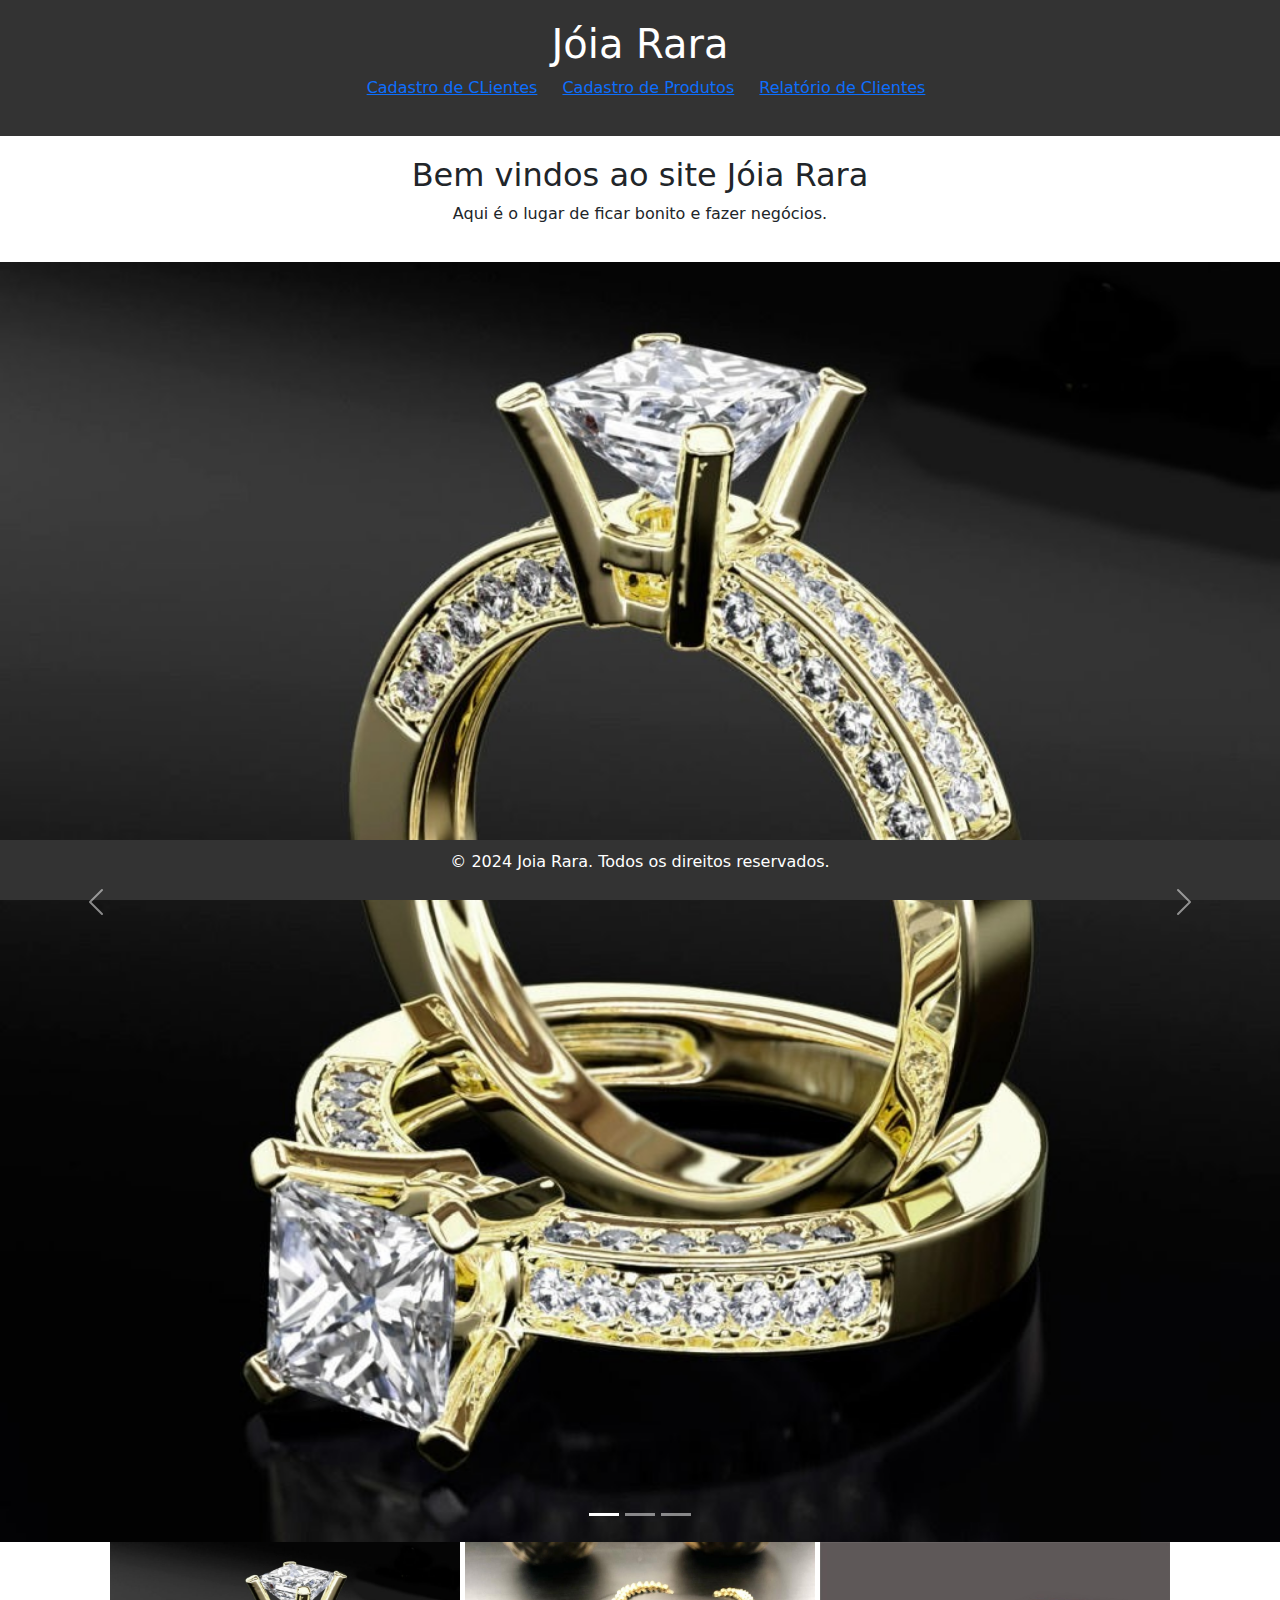
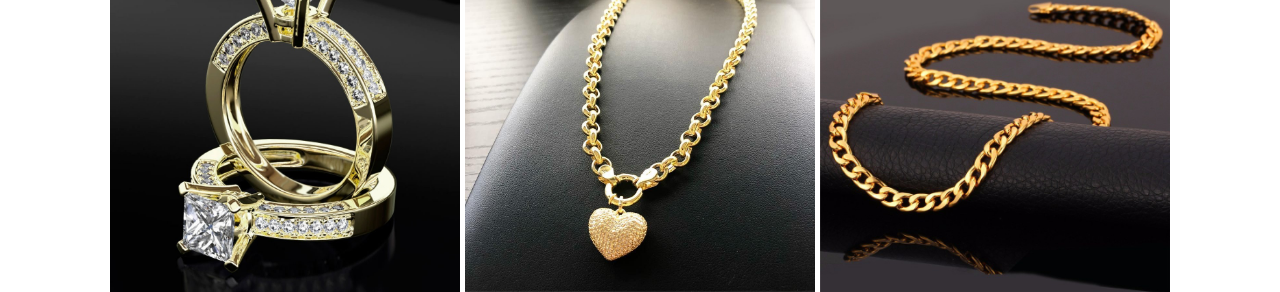
<file: joia_rara/index.html>
<!DOCTYPE html>
<html lang="pt-br">
<head>
    <meta charset="UTF-8">
    <meta name="viewport" content="width=device-width, initial-scale=1.0">
    <link rel="stylesheet" href="./assets/css/estilo.css">
    <link href="https://cdn.jsdelivr.net/npm/bootstrap@5.3.3/dist/css/bootstrap.min.css" rel="stylesheet">
    <script src="https://cdn.jsdelivr.net/npm/bootstrap@5.3.3/dist/js/bootstrap.bundle.min.js"></script>
    <title>Jóia Rara</title>
</head>
<body>
    <header>
        <h1>Jóia Rara</h1>
        <nav>
            <ul>
                <li><a href="./formularios/cad_clientes.html">Cadastro de CLientes</a></li>
                <li><a href=".//formularios/cad_produtos.html">Cadastro de Produtos</a></li>
                <li><a href="./formularios/Relatorio/rel.html">Relatório de Clientes</a></li>
                <!-- Adicione mais links conforme necessário -->
            </ul>
        </nav>
    </header>

    <main>
        <h2>Bem vindos ao site Jóia Rara</h2>
        <p>Aqui é o lugar de ficar bonito e fazer negócios.</p>
        <!-- Adicione mais elementos conforme necessário -->
    </main>
    <!-- Carousel -->
<div id="demo" class="carousel slide" data-bs-ride="carousel">

    <!-- Indicators/dots -->
    <div class="carousel-indicators">
      <button type="button" data-bs-target="#demo" data-bs-slide-to="0" class="active"></button>
      <button type="button" data-bs-target="#demo" data-bs-slide-to="1"></button>
      <button type="button" data-bs-target="#demo" data-bs-slide-to="2"></button>
    </div>
  
    <!-- The slideshow/carousel -->
    <div class="carousel-inner">
      <div class="carousel-item active">
        <img src="../joia_rara/assets/img/joiaa.jpg" alt="Los Angeles" class="d-block w-100">
      </div>
      <div class="carousel-item">
        <img src="../joia_rara/assets/img/joia_A.jpg" alt="Chicago" class="d-block w-100">
      </div>
      <div class="carousel-item">
        <img src="../joia_rara/assets/img/colar.jpg" alt="New York" class="d-block w-100">
      </div>
    </div>
  
    <!-- Left and right controls/icons -->
    <button class="carousel-control-prev" type="button" data-bs-target="#demo" data-bs-slide="prev">
      <span class="carousel-control-prev-icon"></span>
    </button>
    <button class="carousel-control-next" type="button" data-bs-target="#demo" data-bs-slide="next">
      <span class="carousel-control-next-icon"></span>
    </button>
  </div>

    <div class="imagem">
        <img src="../joia_rara/assets/img/joiaa.jpg" width="350" height="350">
        <img src="../joia_rara/assets/img/joia_A.jpg" width="350" height="350">
        <img src="../joia_rara/assets/img/colar.jpg" width="350" height="350">

    </div>

    <footer class=>
        <p>© 2024 Joia Rara. Todos os direitos reservados.</p>
        <!-- Adicione mais informações conforme necessário -->
        <p class="status"></p> 
    </footer>
</body>
</html>
</file>
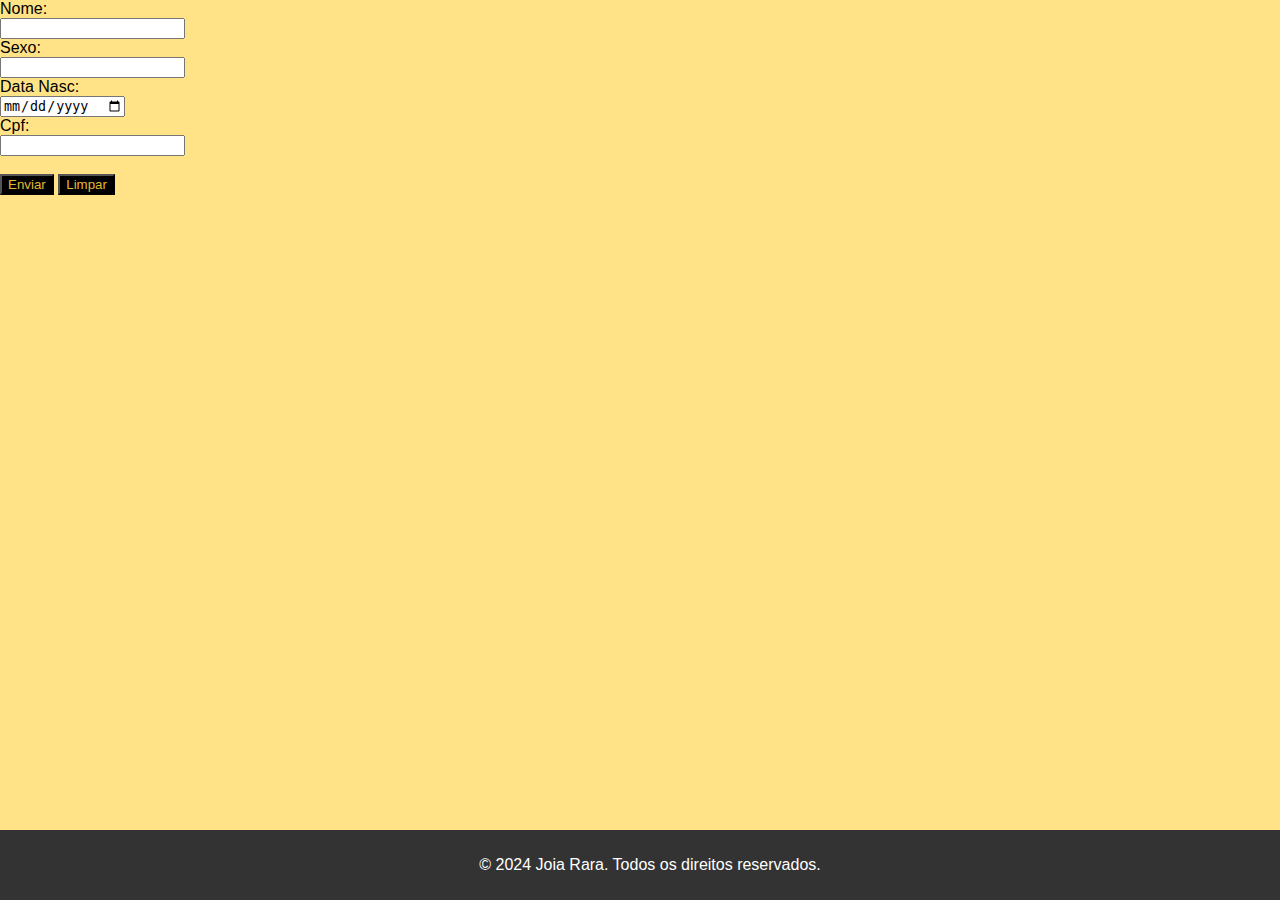
<file: joia_rara/formularios/cad_clientes.html>
<!DOCTYPE html>
<html lang="pt-br">
<head>
    <meta charset="UTF-8">
    <meta name="viewport" content="width=device-width, initial-scale=1.0">
    <link rel="stylesheet" href="../assets/css/estilo.css">
    <script src="../assets/js/jscript.js"></script>
    <title> Cadastro de Pessoas </title>
</head>
<body>
    <!-- envia os dados Formulário para o PHP incluir o registro no Banco de Dados -->
    <form method="post" action="../transacoes/clientes/inclusao_pes.php">
        <!-- elementos de input do Form -->
        <label for="nome">Nome:<br> 
            <input type="text" name="nome_comp" required>
        </label><br>
        <label for="sexo">Sexo:<br> 
            <input type="text" name="sexo" required>
        </label><br>
        <label for="idade">Data Nasc:<br>
            <input type="date" name="dta_nasc" required>
        </label><br>
        <label for="cpf">Cpf:<br> 
            <input type="text" maxlength="14" OnKeyPress="formatar('###.###.###-##',this)" id="cpf" name="cpf" onchange="document.getElementById('validation').innerHTML = validaCPF(this.value)" required>
            <div><span id="validation"></span></div>
        </label><br>
        <!-- classe p/ estilizar os botões do Form no CSS -->
        <div class="botoes">
            <!-- Botão que submete o formulário para o PHP indicado no action do Formulário -->
            <button type="submit"> Enviar </button>
            <button type="reset"> Limpar </button>
        </div>
    </form>
    
    <footer class=>
        <p>© 2024 Joia Rara. Todos os direitos reservados.</p>
        <!-- Adicione mais informações conforme necessário -->
        <p class="status"></p> 
    </footer>
</body>
<script>
    function formatar(mascara, documento) {
    let i = documento.value.length;
    let saida = '#';
    let texto = mascara.substring(i);
    while (texto.substring(0, 1) != saida && texto.length ) {
      documento.value += texto.substring(0, 1);
      i++;
      texto = mascara.substring(i);
    }
  }
</script>
</html>
</file>
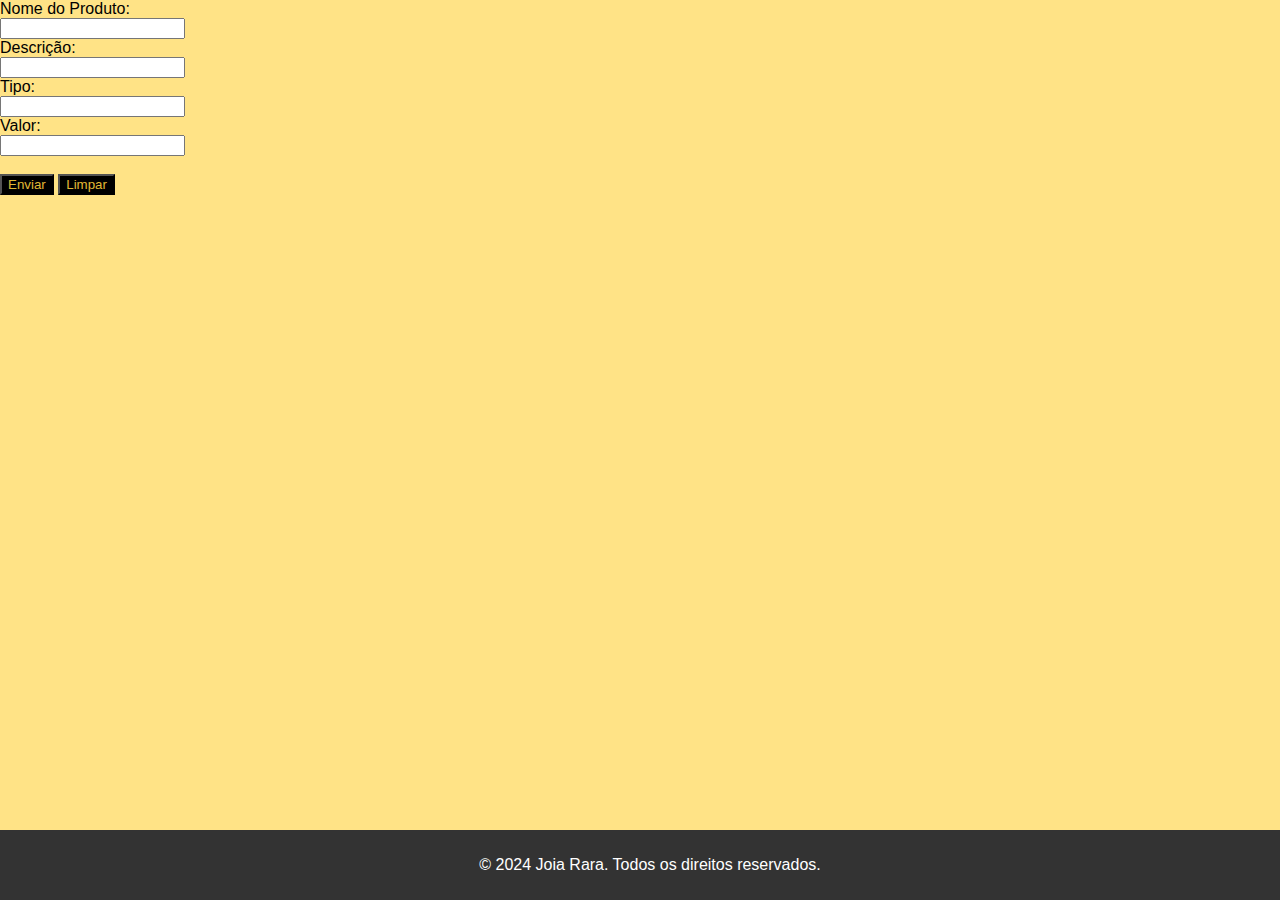
<file: joia_rara/formularios/cad_produtos.html>
<!DOCTYPE html>
<html lang="pt-br">
<head>
    <meta charset="UTF-8">
    <meta name="viewport" content="width=device-width, initial-scale=1.0">
    <link rel="stylesheet" href="../assets/css/estilo.css">
    <script src="../assets/js/jscript.js"></script>
    <title> Cadastro de Pessoas </title>
</head>
<body>
    <!-- envia os dados Formulário para o PHP incluir o registro no Banco de Dados -->
    <form method="post" action="../transacoes/produtos/inclusao_prod.php">
        <!-- elementos de input do Form -->
        <label for="nome">Nome do Produto:<br> 
            <input type="text" name="nome_prod" required>
        </label><br>
        <label for="descrição">Descrição:<br> 
            <input type="text" name="descricao" required>
        </label><br>
        <label for="tipo">Tipo:<br>
            <input type="text" name="tipo" required>
        </label><br>
        <label for="valor">Valor:<br> 
            <input type="number" name = "valor" required>
            <div><span id="validation"></span></div>
        </label><br>
        <!-- classe p/ estilizar os botões do Form no CSS -->
        <div class="botoes">
            <!-- Botão que submete o formulário para o PHP indicado no action do Formulário -->
            <button type="submit"> Enviar </button>
            <button type="reset"> Limpar </button>
        </div>
    </form>
    
    <footer class=>
        <p>© 2024 Joia Rara. Todos os direitos reservados.</p>
        <!-- Adicione mais informações conforme necessário -->
        <p class="status"></p> 
    </footer>
</body>
<script>
    function formatar(mascara, documento) {
    let i = documento.value.length;
    let saida = '#';
    let texto = mascara.substring(i);
    while (texto.substring(0, 1) != saida && texto.length ) {
      documento.value += texto.substring(0, 1);
      i++;
      texto = mascara.substring(i);
    }
  }
</script>
</html>
</file>
<file: joia_rara/assets/css/estilo.css>
/* styles.css */
body {
    font-family: Arial, sans-serif;
    margin: 0;
    padding: 0;
    background-color: rgb(255, 227, 134);
}

header {
    background-color: #333;
    color: #fff;
    padding: 20px;
    text-align: center;
}

nav ul {
    list-style: none;
}

nav ul li {
    display: inline;
    margin-right: 20px;
}

main {
    padding: 20px;
    text-align: center;
}

footer {
    background-color: #333;
    color: #fff;
    text-align: center;
    position: fixed;
    padding: 10px;
    bottom: 0;
    left: 0;
    width: 100%;

}
a{
text-decoration: none;
color: rgb(224, 184, 53);
}
button{
    background-color: black;
    color: rgb(224, 184, 53);
}

.contenair{
    width: 25%;
    height: 25%;
    border-radius: 3%;
    background-color: rgb(224, 184, 53);
    padding: 20px;
    
}
.imagem{
    text-align: center;
}
</file>
